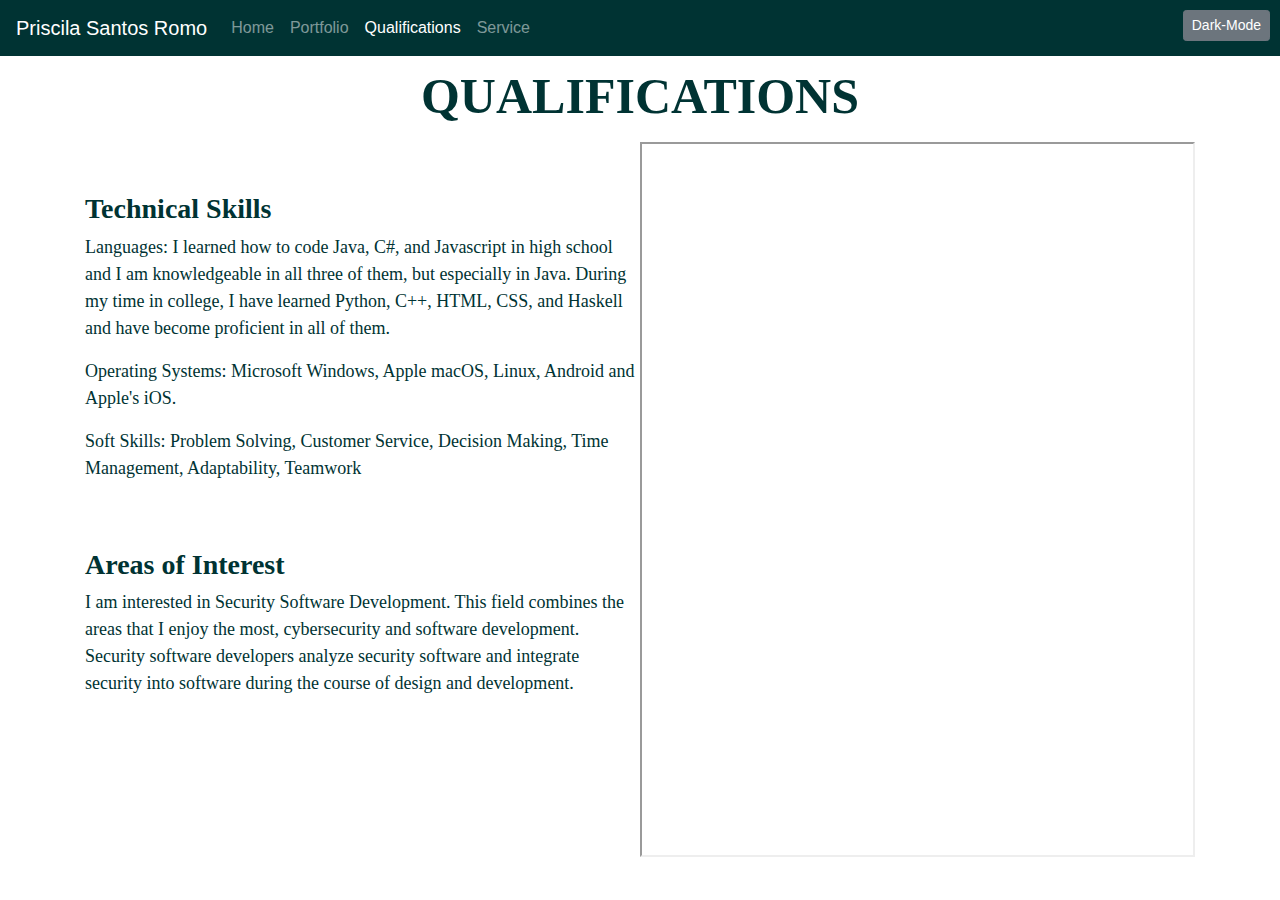
<file: qualifications.html>
<!DOCTYPE HTML PUBLIC "-//W3C//DTD HTML 4.01 Transitional//EN">
<html>

<head>

  <link rel="stylesheet" type="text/css" href="style.css">

  <!-- CSS only -->
  <link href="https://cdn.jsdelivr.net/npm/bootstrap@5.1.1/dist/css/bootstrap.min.css" rel="stylesheet"
    integrity="sha384-F3w7mX95PdgyTmZZMECAngseQB83DfGTowi0iMjiWaeVhAn4FJkqJByhZMI3AhiU" crossorigin="anonymous">

    <link href="https://maxcdn.bootstrapcdn.com/bootstrap/4.0.0-beta.2/css/bootstrap.min.css" rel="stylesheet"/>

    

  <title>Priscila Santos Romo - Qualifications</title>
  <meta http-equiv="Content-Type" content="text/html; charset=iso-8859-1">
</head>

<body>
  <nav class="navbar navbar2 navbar-expand-lg navbar-dark" style="background-color: #003333;">
    <a class="navbar-brand mb-0 h1" href="#">Priscila Santos Romo</a>
    <button class="navbar-toggler" type="button" data-toggle="collapse" data-target="#navbarNav" aria-controls="navbarNav" aria-expanded="false" aria-label="Toggle navigation">
      <span class="navbar-toggler-icon"></span>
    </button>
    <div class="collapse navbar-collapse" id="navbarNav">
      <ul class="navbar-nav">
        <li class="nav-item">
          <a class="nav-link" href="index.html">Home<span class="sr-only"></span></a>
        </li>
        <li class="nav-item">
          <a class="nav-link" href="portfolio.html">Portfolio<span class="sr-only"></span></a>
        </li>
        <li class="nav-item active">
          <a class="nav-link" href="qualifications.html">Qualifications<span class="sr-only"></span></a>
        </li>
        <li class="nav-item">
          <a class="nav-link" href="service.html">Service<span class="sr-only"><span class="sr-only"></span></a>
        </li>
        <button onclick="changedark()" class="btn but2 btn-secondary btn-sm">Dark-Mode</button>
          <script type="text/javascript" src="functions.js"></script>
      </ul>
    </div>
  </nav>

  <style>
    body {
      background-image: url(https://coolbackgrounds.io/images/backgrounds/index/ranger-4df6c1b6.png);
      background-repeat: no-repeat;
      background-attachment: scroll;
      background-size: 100% 57%;
    }
  </style>

<table width="100%" border="0" cellspacing="0" cellpadding="0">
  <tr>
    <td align="center">
      <h1>
        <p class="toppad pb">
          <font color="#003333">QUALIFICATIONS</font>
        </p>
      </h1>
    </td>
  </tr>
</table>

    

    <div class="container">
      <ul class="list-unstyled">
        <li class="media">
          
          
          <div class="media-body indextexr serice">
              <h3 class="mr-3 bold">Technical Skills</h3>
              <p class="pb qual">Languages: I learned how to code Java, C#, and Javascript in high school and I am knowledgeable in all three of them, but especially in Java. During my time in college, I have learned Python, C++, HTML, CSS, and Haskell and have become proficient in all of them.</p>
              <p class="pb qual">Operating Systems: Microsoft Windows, Apple macOS, Linux, Android and Apple's iOS.</p>
              <p class="pb qual">Soft Skills: Problem Solving, Customer Service, Decision Making, Time Management, Adaptability, Teamwork</p>
              
              <h3 class="mr-3 bold serice">Areas of Interest</h3>
              <p class="pb qual">I am interested in Security Software Development. This field combines the areas that I enjoy the most, cybersecurity and software development. Security software developers analyze security software and integrate security into software during the course of design and development.</p>

            </div>


            <iframe src="https://drive.google.com/file/d/1WalTCXsVrKNPfbfqAcYgMngFv5TLLr47/preview" style="width:50%;" width="640" height="715" allow="autoplay"></iframe>
          
        </li>
      </div>
  
     

</body>

</html>
</file>
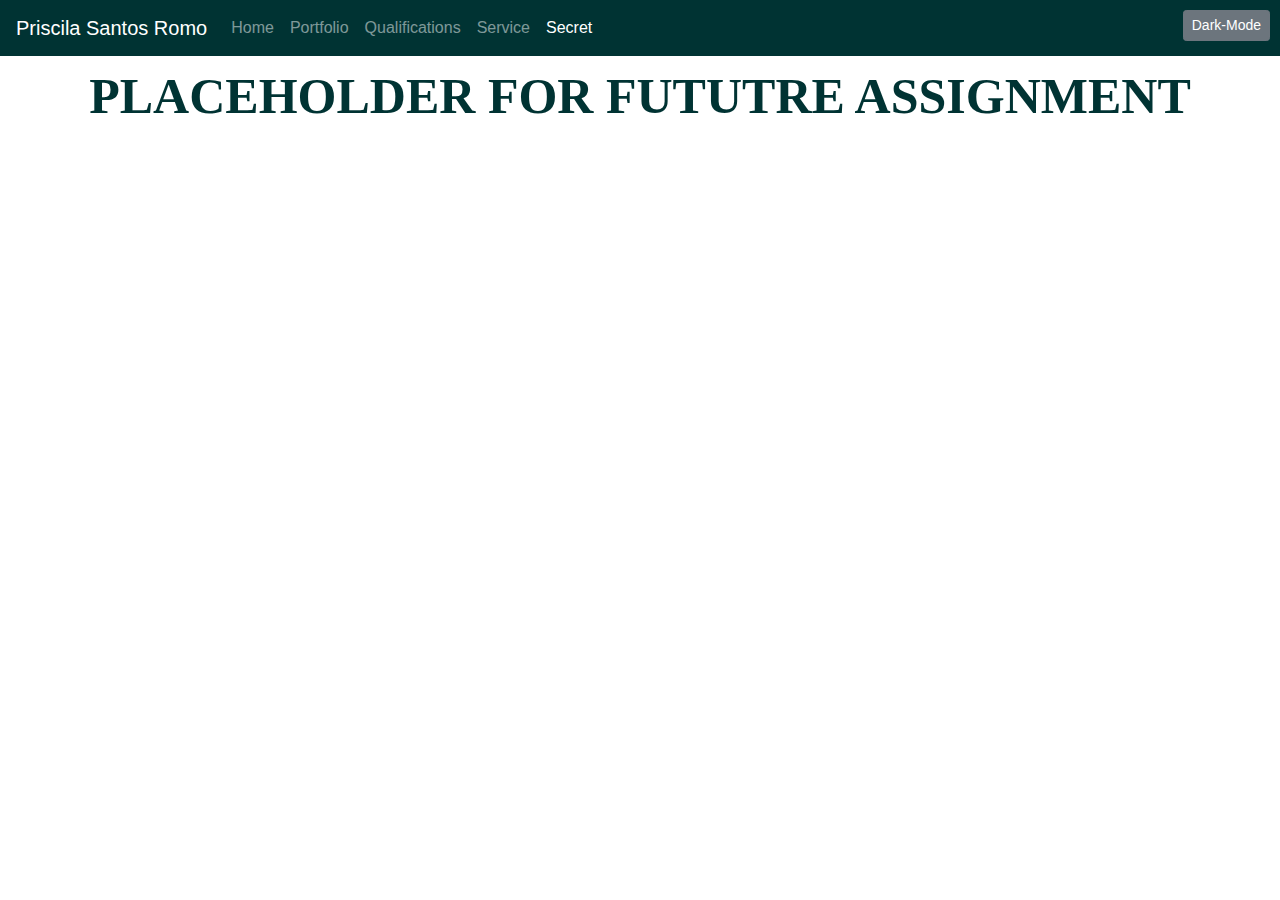
<file: secret.html>
<!DOCTYPE HTML PUBLIC "-//W3C//DTD HTML 4.01 Transitional//EN">
<html>

<head>

  <link rel="stylesheet" type="text/css" href="style.css">

  <!-- CSS only -->
  <link href="https://cdn.jsdelivr.net/npm/bootstrap@5.1.1/dist/css/bootstrap.min.css" rel="stylesheet"
    integrity="sha384-F3w7mX95PdgyTmZZMECAngseQB83DfGTowi0iMjiWaeVhAn4FJkqJByhZMI3AhiU" crossorigin="anonymous">

    <link href="https://maxcdn.bootstrapcdn.com/bootstrap/4.0.0-beta.2/css/bootstrap.min.css" rel="stylesheet"/>

    

  <title>Priscila Santos Romo - Secret</title>
  <meta http-equiv="Content-Type" content="text/html; charset=iso-8859-1">
</head>

<body>
  <nav class="navbar navbar2 navbar-expand-lg navbar-dark" style="background-color: #003333;">
    <a class="navbar-brand mb-0 h1" href="#">Priscila Santos Romo</a>
    <button class="navbar-toggler" type="button" data-toggle="collapse" data-target="#navbarNav" aria-controls="navbarNav" aria-expanded="false" aria-label="Toggle navigation">
      <span class="navbar-toggler-icon"></span>
    </button>
    <div class="collapse navbar-collapse" id="navbarNav">
      <ul class="navbar-nav">
        <li class="nav-item">
          <a class="nav-link" href="index.html">Home<span class="sr-only"></span></a>
        </li>
        <li class="nav-item">
          <a class="nav-link" href="portfolio.html">Portfolio<span class="sr-only"></span></a>
        </li>
        <li class="nav-item">
          <a class="nav-link" href="qualifications.html">Qualifications<span class="sr-only"></span></a>
        </li>
        <li class="nav-item">
          <a class="nav-link" href="service.html">Service<span class="sr-only"><span class="sr-only"></span></a>
        </li>
        <li class="nav-item active">
          <a class="nav-link" href="secret.html">Secret<span class="sr-only"><span class="sr-only"></span></a>
        </li>
        <button onclick="changedark()" class="btn but2 btn-secondary btn-sm">Dark-Mode</button>
          <script type="text/javascript" src="functions.js"></script>
      </ul>
    </div>
  </nav>

  <style>
    body {
      background-image: url(https://coolbackgrounds.io/images/backgrounds/index/ranger-4df6c1b6.png);
      background-repeat: no-repeat;
      background-attachment: scroll;
      background-size: 100% 50%;
    }
  </style>

<table width="100%" border="0" cellspacing="0" cellpadding="0">
  <tr>
    <td align="center">
      <h1>
        <p class="toppad pb">
          <font color="#003333">PLACEHOLDER FOR FUTUTRE ASSIGNMENT</font>
        </p>
      </h1>
    </td>
  </tr>
</table>



</body>

</html>
</file>
<file: style.css>
.navbar2{

    padding-left: 10px;
}

.toppad{

    padding-top: 10px;
    font-family: "Times New Roman", Times, serif;
    font-weight: bold;
    font-size: 50px;

}

.bold{

    font-weight: bold;
}

.intro{

    padding-top: 10px;
    padding-left: 150px;
    font-family: "Times New Roman", Times, serif;
}

.photo{

    padding-top: 10px;
    padding-left: 10px;
    width: 280px; 
    height: 200px;
    
}

.servicetitles{

    font-family: "Times New Roman", Times, serif;
    color: #003333;
    font-size: 18px;
}

.indextexr{

    font-family: "Times New Roman", Times, serif;
    color: #003333;
}

.but2{

    position: absolute;
    right: 10px;
    top: 10px;
}

.serice{

    padding-top: 50px;
}

.port{

    padding-bottom: 20px;
}




.dark-mode {
    
    background: #000;
    filter: invert(1) hue-rotate(180deg)
  }

  .qual{

    font-size: 18px;
  }
</file>
